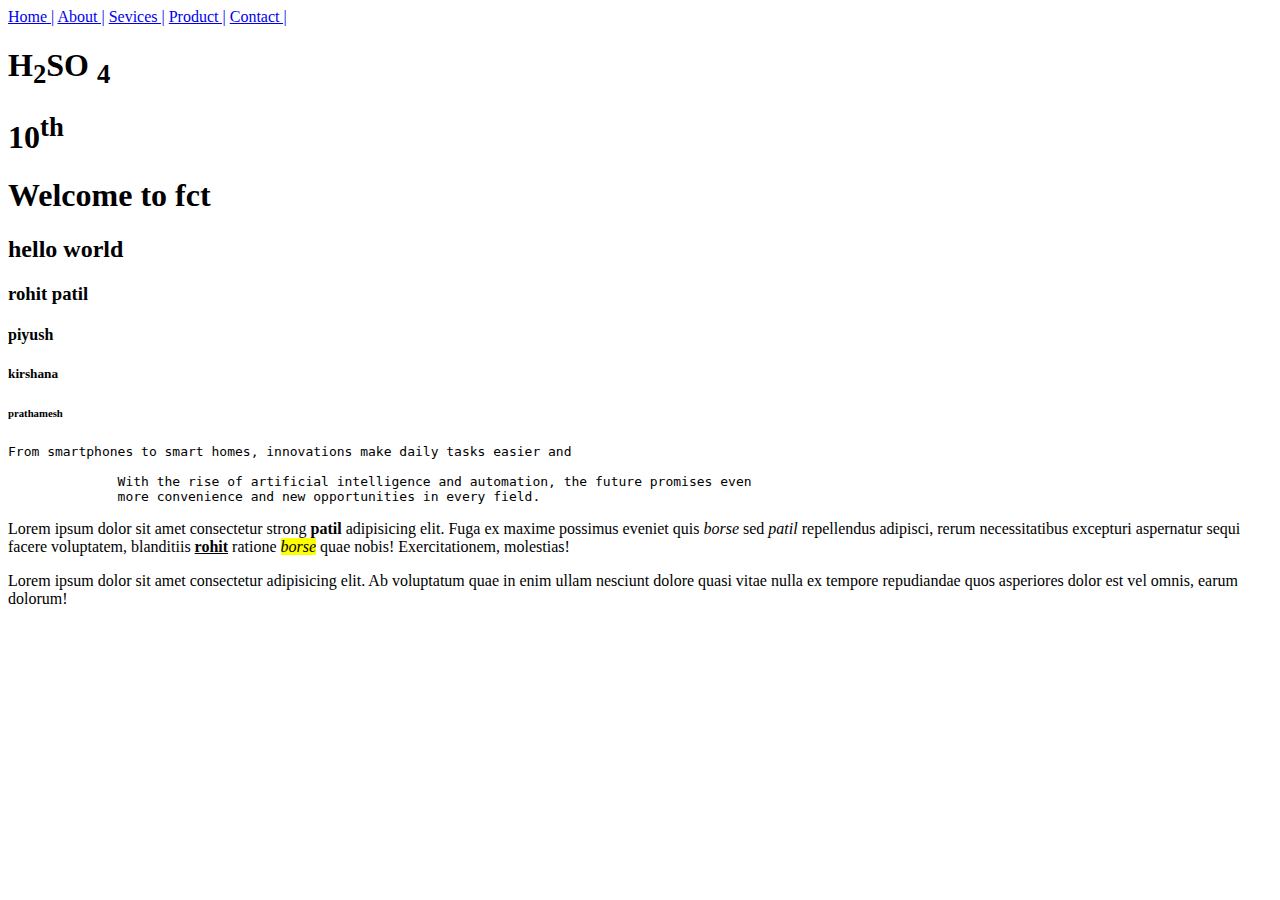
<file: index.html>
<!DOCTYPE html>
<html lang="en">
    <head>
        <title>my first html page</title>
    </head>
    <body>
        <header>
            <nav>
                <a href="index.html">Home |</a>
                 <a href="about.html">About |</a>
                  <a href="services.html">Sevices |</a>
                   <a href="products.html">Product |</a>
                    <a href="contact.html">Contact |</a>
                
            </nav>
        </header>
    <!-- Heading tag -->
     <h1>H<sub>2</sub>SO <sub>4</sub></h1>
     <h1>10<sup>th</sup></h1>
        <h1>Welcome to fct</h1>
        <h2>hello world</h2>
        <h3>rohit patil</h3>
        <h4>piyush</h4>
        <h5>kirshana</h5>
        <h6>prathamesh</h6>
        <!-- heading tag end -->

        <!-- paragraph tag -->
         <pre>From smartphones to smart homes, innovations make daily tasks easier and 

              With the rise of artificial intelligence and automation, the future promises even 
              more convenience and new opportunities in every field.</pre>

        <p>Lorem ipsum dolor sit amet consectetur strong <strong>patil</strong> adipisicing elit. Fuga ex maxime possimus 
                 eveniet quis <i>borse</i> sed <em>patil</em> repellendus adipisci, rerum necessitatibus excepturi aspernatur sequi facere voluptatem, 
                 blanditiis <u><b>rohit</b></u> ratione <mark><i>borse</i></mark> quae nobis! Exercitationem, molestias!<p>

        <p>Lorem ipsum dolor sit amet consectetur adipisicing elit. Ab voluptatum quae in enim ullam nesciunt dolore quasi vitae nulla ex tempore repudiandae quos asperiores dolor est vel omnis, earum dolorum!</p>
    </body>
</html>
</file>
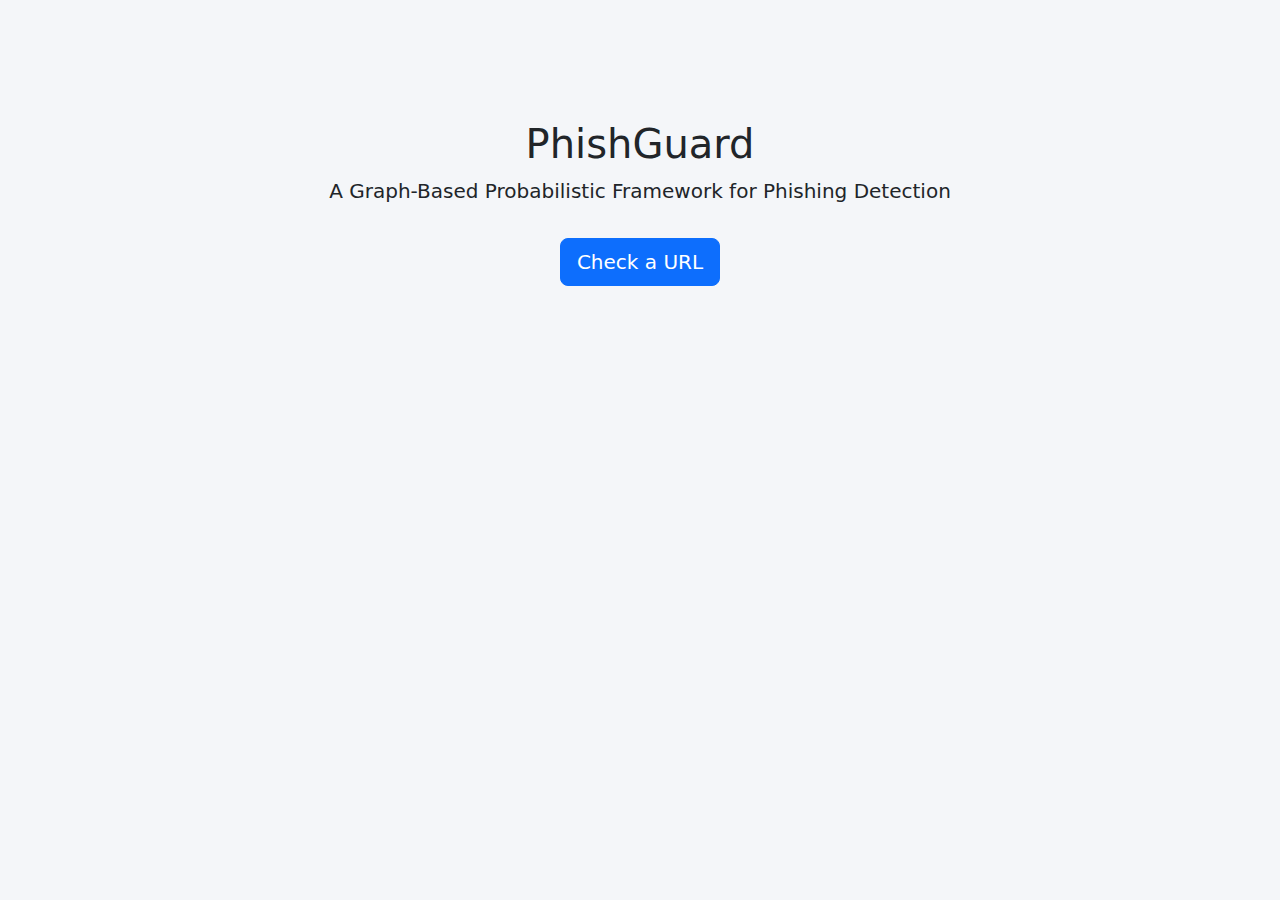
<file: phiurl/index.html>
<!DOCTYPE html>
<html>
<head>
  <title>PhishGuard | Home</title>
  <link rel="stylesheet" href="https://cdn.jsdelivr.net/npm/bootstrap@5.3.2/dist/css/bootstrap.min.css">
  <link rel="stylesheet" href="css/style.css">
</head>
<body>

<!-- Navbar -->
<!-- paste navbar here -->

<div class="container text-center hero-section">
  <h1>PhishGuard</h1>
  <p class="lead">
    A Graph-Based Probabilistic Framework for Phishing Detection
  </p>

  <a href="detect.html" class="btn btn-primary btn-lg mt-3">
    Check a URL
  </a>
</div>

<script src="https://cdn.jsdelivr.net/npm/bootstrap@5.3.2/dist/js/bootstrap.bundle.min.js"></script>
</body>
</html>
</file>
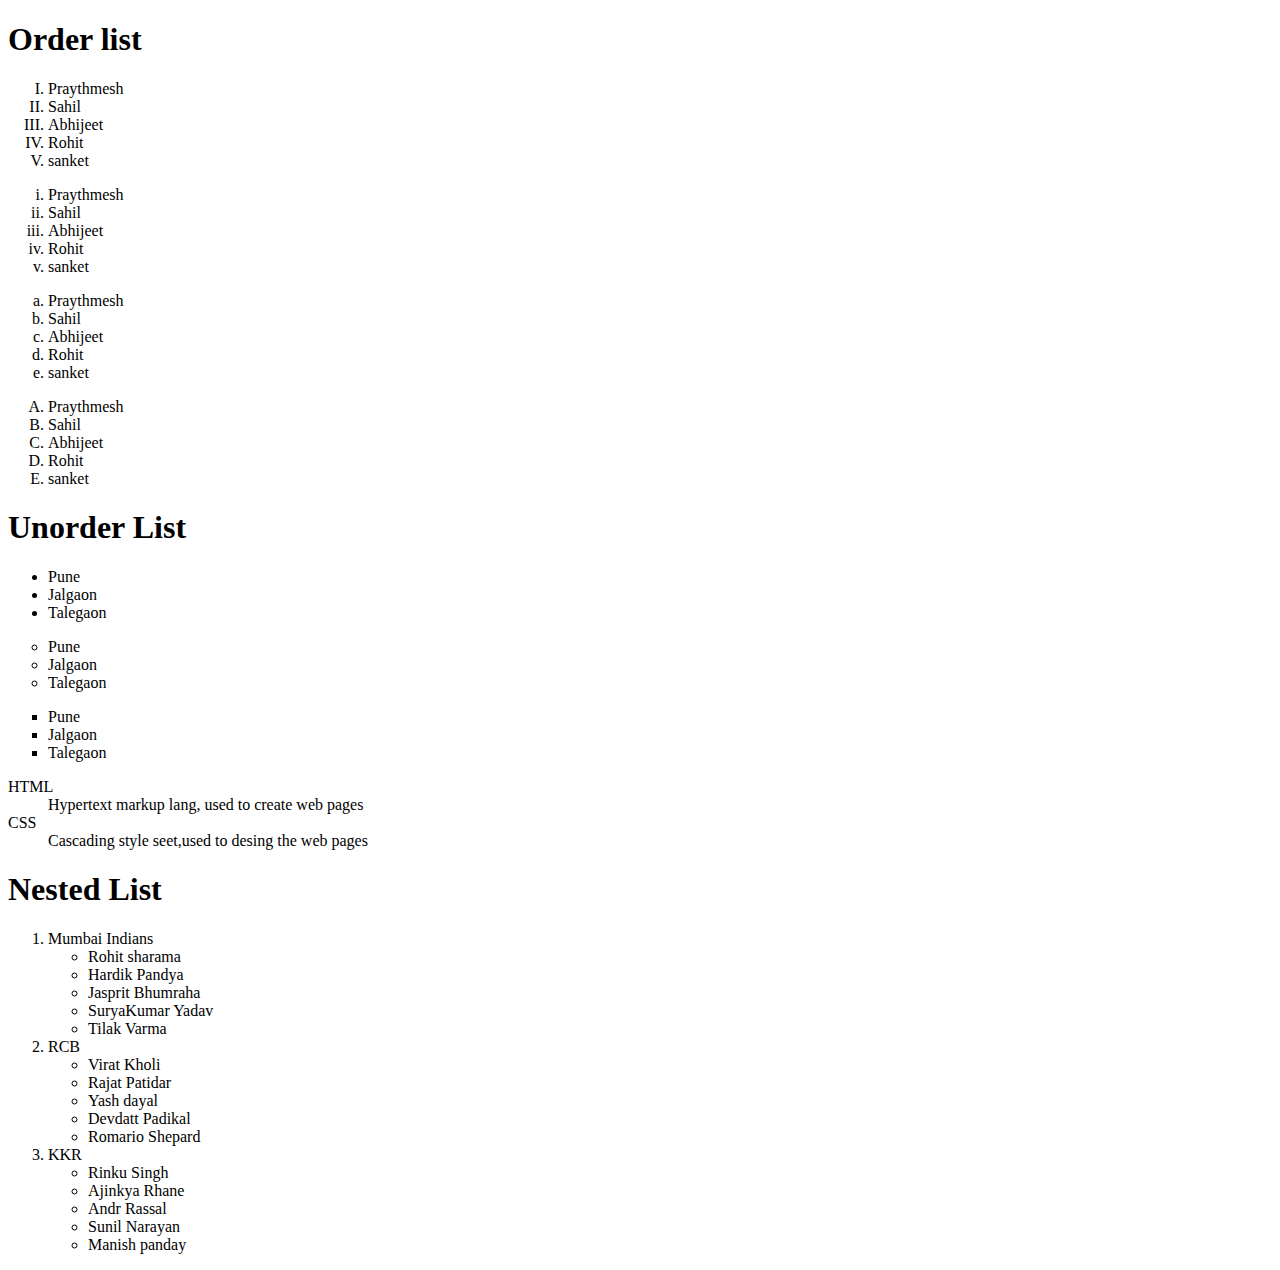
<file: basic_tag.html>
<!DOCTYPE html>
<html lang="en">
    <head>
        <meta charset="utf=8">
        <title>Basic Tag</title>
    </head>
    <body>
        <h1>Order list</h1>

        <ol type="I">
            <li>Praythmesh</li>
            <li>Sahil</li>
            <li>Abhijeet</li>
            <li>Rohit</li>
            <li>sanket</li>
        </ol>

        <ol type="i">
            <li>Praythmesh</li>
            <li>Sahil</li>
            <li>Abhijeet</li>
            <li>Rohit</li>
            <li>sanket</li>
        </ol>

         <ol type="a">
            <li>Praythmesh</li>
            <li>Sahil</li>
            <li>Abhijeet</li>
            <li>Rohit</li>
            <li>sanket</li>
        </ol>

        <ol type="A">
            <li>Praythmesh</li>
            <li>Sahil</li>
            <li>Abhijeet</li>
            <li>Rohit</li>
            <li>sanket</li>
        </ol>
        
        <h1> Unorder List</h1>
        
            <ul>
                <li>Pune</li>
                <li>Jalgaon</li>
                <li>Talegaon</li>
            </ul>

             <ul type="circle">
                <li>Pune</li>
                <li>Jalgaon</li>
                <li>Talegaon</li>
            </ul>

             <ul type="square">
                <li>Pune</li>
                <li>Jalgaon</li>
                <li>Talegaon</li>
            </ul>

            <dl>
                <dt>HTML</dt>
                <dd>Hypertext markup lang, used to create web pages</dd>

                <dt>CSS</dt>
                <dd>Cascading style seet,used to desing the web pages</dd>
            </dl>


            <h1>Nested List</h1>

            <ol>
                <li>Mumbai Indians
                    <ul>
                        <li>Rohit sharama</li>
                        <li>Hardik Pandya</li>
                        <li>Jasprit Bhumraha</li>
                        <li>SuryaKumar Yadav</li>
                        <li>Tilak Varma</li>
                    </ul>
                </li>

                <li>RCB
                    <ul>
                        <li>Virat Kholi</li>
                        <li>Rajat Patidar</li>
                        <li>Yash dayal</li>
                        <li>Devdatt Padikal</li>
                        <li>Romario Shepard</li>
                    </ul>
                </li>

                <li>KKR
                    <ul>
                        <li>Rinku Singh</li>
                        <li>Ajinkya Rhane</li>
                        <li>Andr Rassal</li>
                        <li>Sunil Narayan</li>
                        <li>Manish panday</li>
                    </ul>
                </li>
            </ol>
           

    </body>
</html>
</file>
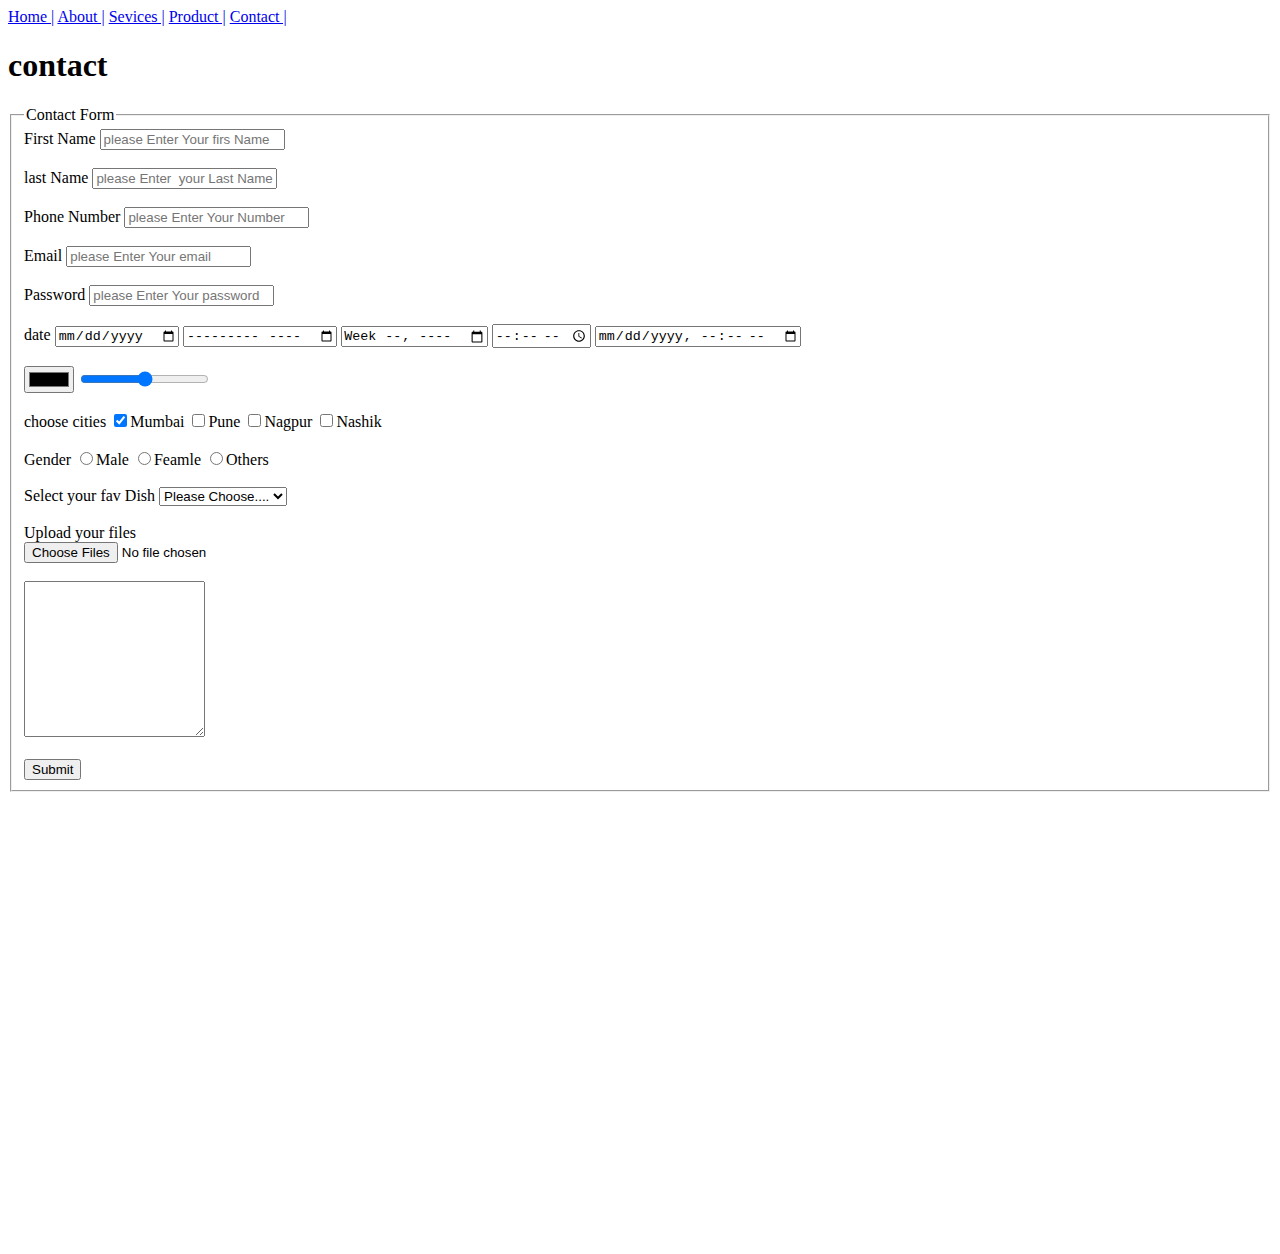
<file: contact.html>
<!DOCTYPE html>
<html lang="en">
<head>
    <meta charset="UTF-8">
    <meta name="viewport" content="width=device-width, initial-scale=1.0">
    <title>Document</title>
</head>
<body>
    
     <header>
            <nav>
                <a href="index.html">Home |</a>
                 <a href="about.html">About |</a>
                  <a href="services.html">Sevices |</a>
                   <a href="products.html">Product |</a>
                    <a href="contact.html">Contact |</a>
                
            </nav>
        </header>
        <h1>contact</h1>

        
    <fieldset >
      <legend> Contact Form</legend>
        <form >
            <label >First Name</label>
            <input type="text" placeholder="please Enter Your firs Name"><br><br>


             <label >last Name</label>
            <input type="text" placeholder="please Enter  your Last Name"><br><br>

             <label >Phone Number</label>
            <input type="number" placeholder="please Enter Your Number"><br><br>

             <label >Email</label>
            <input type="email" placeholder="please Enter Your email"><br><br>

            <label >Password</label>
            <input type="password" placeholder="please Enter Your password"><br><br>

            <label >date</label>
            <input type="date"/>
            
            <input type="month"/>
             
            <input type="week"/>
             
            <input type="time"/>
             
            <input type="datetime-local"/><br><br>

            <input type="color">
            <input type="range"><br><br>

            <label > choose cities</label>
                <input type="checkbox" checked>Mumbai
                <input type="checkbox">Pune
                <input type="checkbox">Nagpur
                <input type="checkbox">Nashik <br><br>

            <label > Gender</label>
                <input type="Radio" name="Gender">Male
                <input type="Radio" name="Gender">Feamle
                <input type="Radio" name="Gender">Others <br><br>

             <label> Select your fav Dish</label>  
             <select >
                <option >Please Choose....</option>
                <option >Basundi</option>
                <option >Gulabjamun</option>
                <option >Rasmali</option>
             </select> <br><br>

             <label >Upload your files</label><br>
             <input type="file" multiple /><br><br>

             <textarea rows="10" cols="20"></textarea><br><br>

             <input type="submit">

            </form>
    </fieldset>

      <iframe src="https://www.google.com/maps/embed?pb=!1m18!1m12!1m3!1d783861.9473119215!2d77.25515589602335!3d31.999487264426154!2m3!1f0!2f0!3f0!3m2!1i1024!2i768!4f13.1!3m3!1m2!1s0x390427d2c098beb9%3A0x96cb61be2e4e0c1b!2sPin%20Valley%20National%20Park!5e1!3m2!1sen!2sin!4v1753964663170!5m2!1sen!2sin" width="600" height="450" style="border:0;" allowfullscreen="" loading="lazy" referrerpolicy="no-referrer-when-downgrade"></iframe>
    
    
    
</body>
</html>
</file>
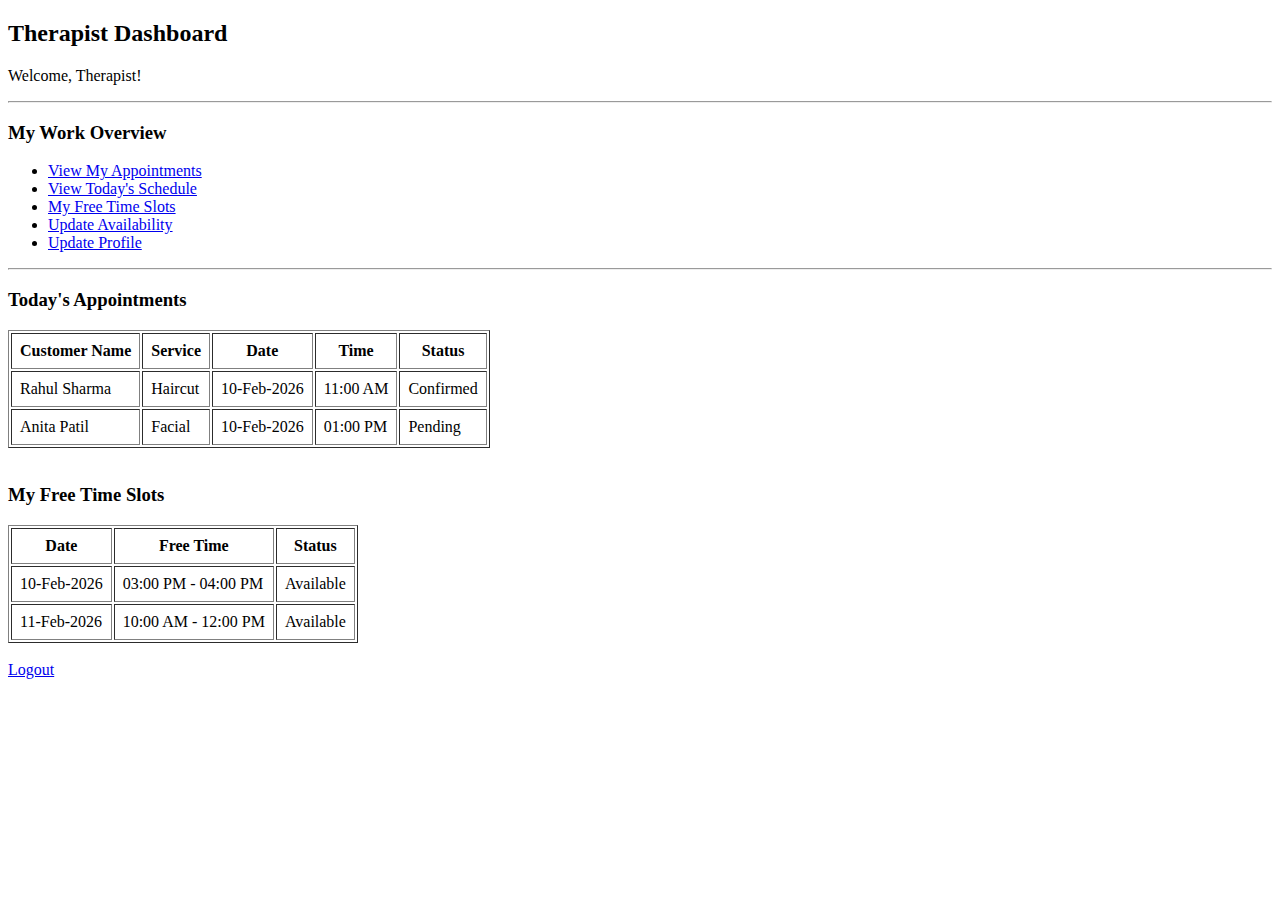
<file: ex.html>
<!DOCTYPE html>
<html>
<head>
    <title>Therapist Dashboard</title>
</head>
<body>

<h2>Therapist Dashboard</h2>

<p>Welcome, Therapist!</p>

<hr>

<h3>My Work Overview</h3>

<ul>
    <li><a href="#">View My Appointments</a></li>
    <li><a href="#">View Today's Schedule</a></li>
    <li><a href="#">My Free Time Slots</a></li>
    <li><a href="#">Update Availability</a></li>
    <li><a href="#">Update Profile</a></li>
</ul>

<hr>

<h3>Today's Appointments</h3>

<table border="1" cellpadding="8">
    <tr>
        <th>Customer Name</th>
        <th>Service</th>
        <th>Date</th>
        <th>Time</th>
        <th>Status</th>
    </tr>

    <tr>
        <td>Rahul Sharma</td>
        <td>Haircut</td>
        <td>10-Feb-2026</td>
        <td>11:00 AM</td>
        <td>Confirmed</td>
    </tr>

    <tr>
        <td>Anita Patil</td>
        <td>Facial</td>
        <td>10-Feb-2026</td>
        <td>01:00 PM</td>
        <td>Pending</td>
    </tr>
</table>

<br>

<h3>My Free Time Slots</h3>

<table border="1" cellpadding="8">
    <tr>
        <th>Date</th>
        <th>Free Time</th>
        <th>Status</th>
    </tr>

    <tr>
        <td>10-Feb-2026</td>
        <td>03:00 PM - 04:00 PM</td>
        <td>Available</td>
    </tr>

    <tr>
        <td>11-Feb-2026</td>
        <td>10:00 AM - 12:00 PM</td>
        <td>Available</td>
    </tr>
</table>

<br>

<a href="logout.html">Logout</a>

</body>
</html>
</file>
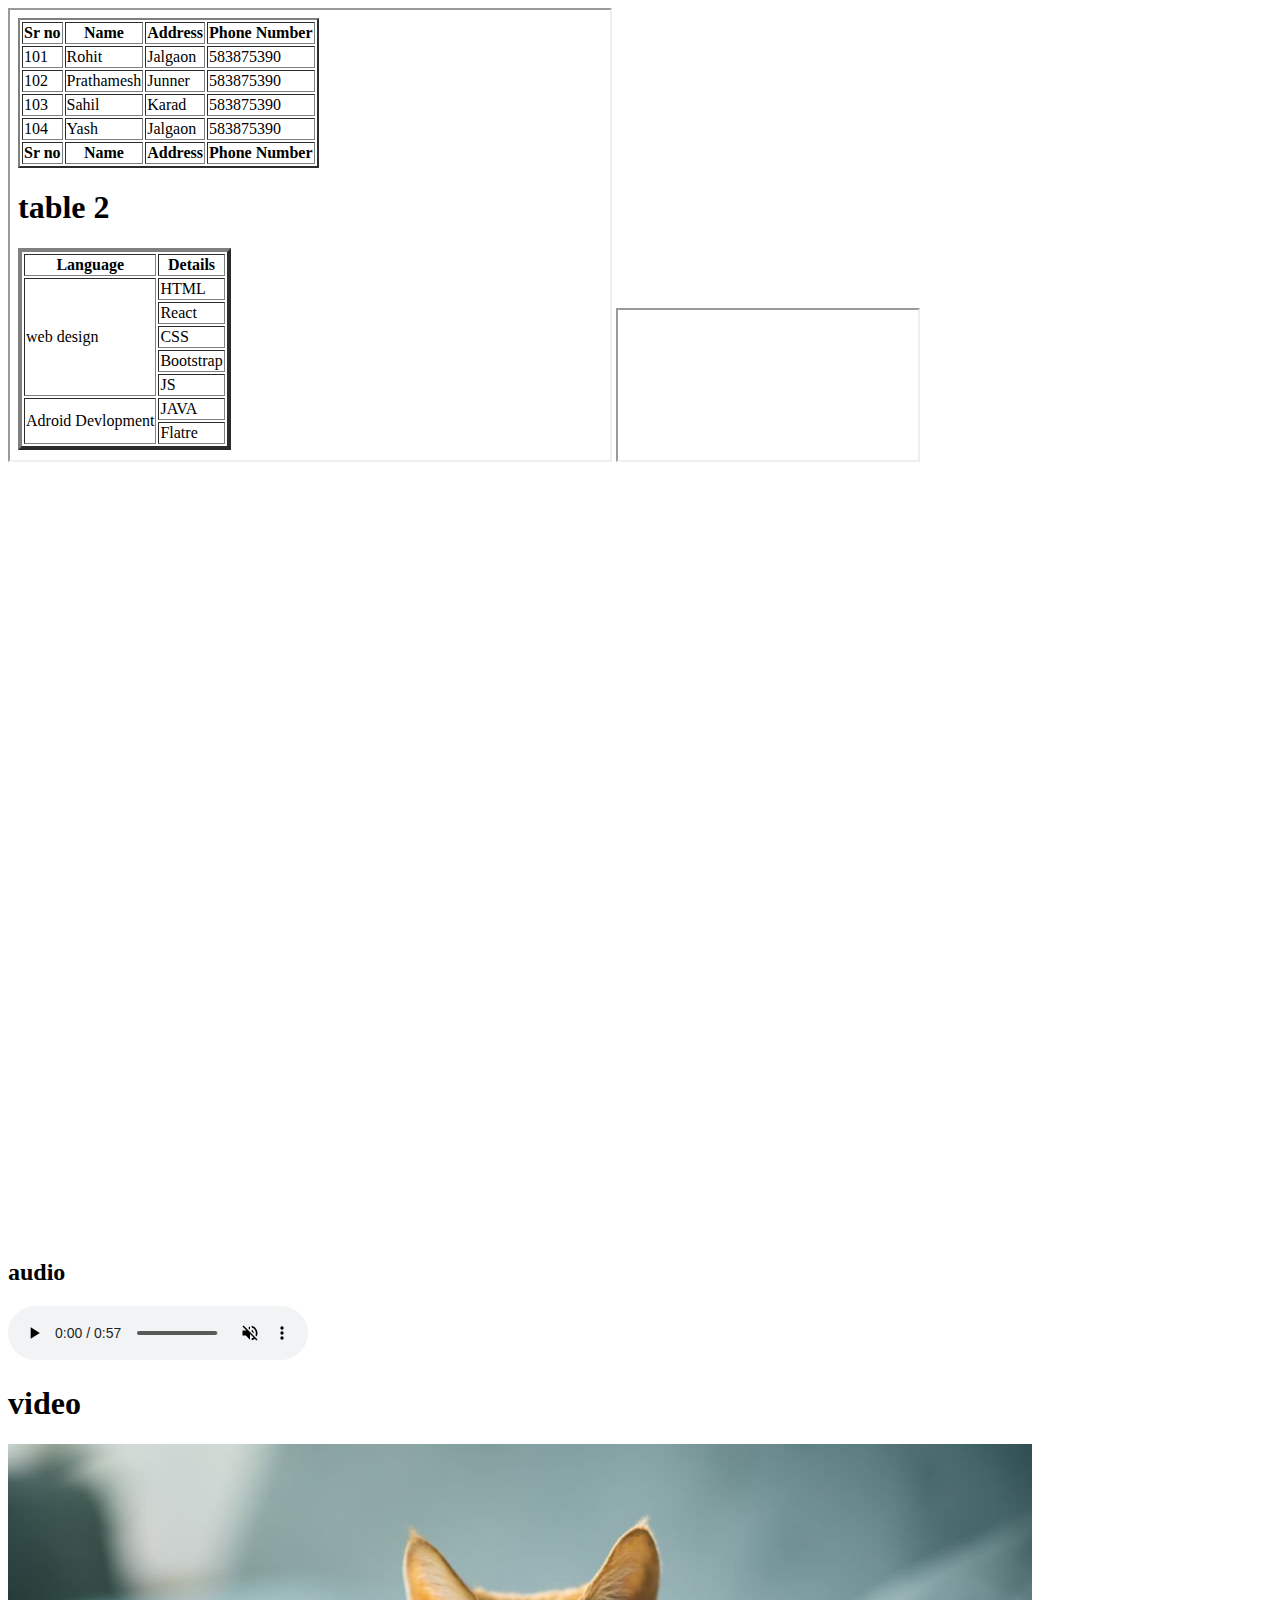
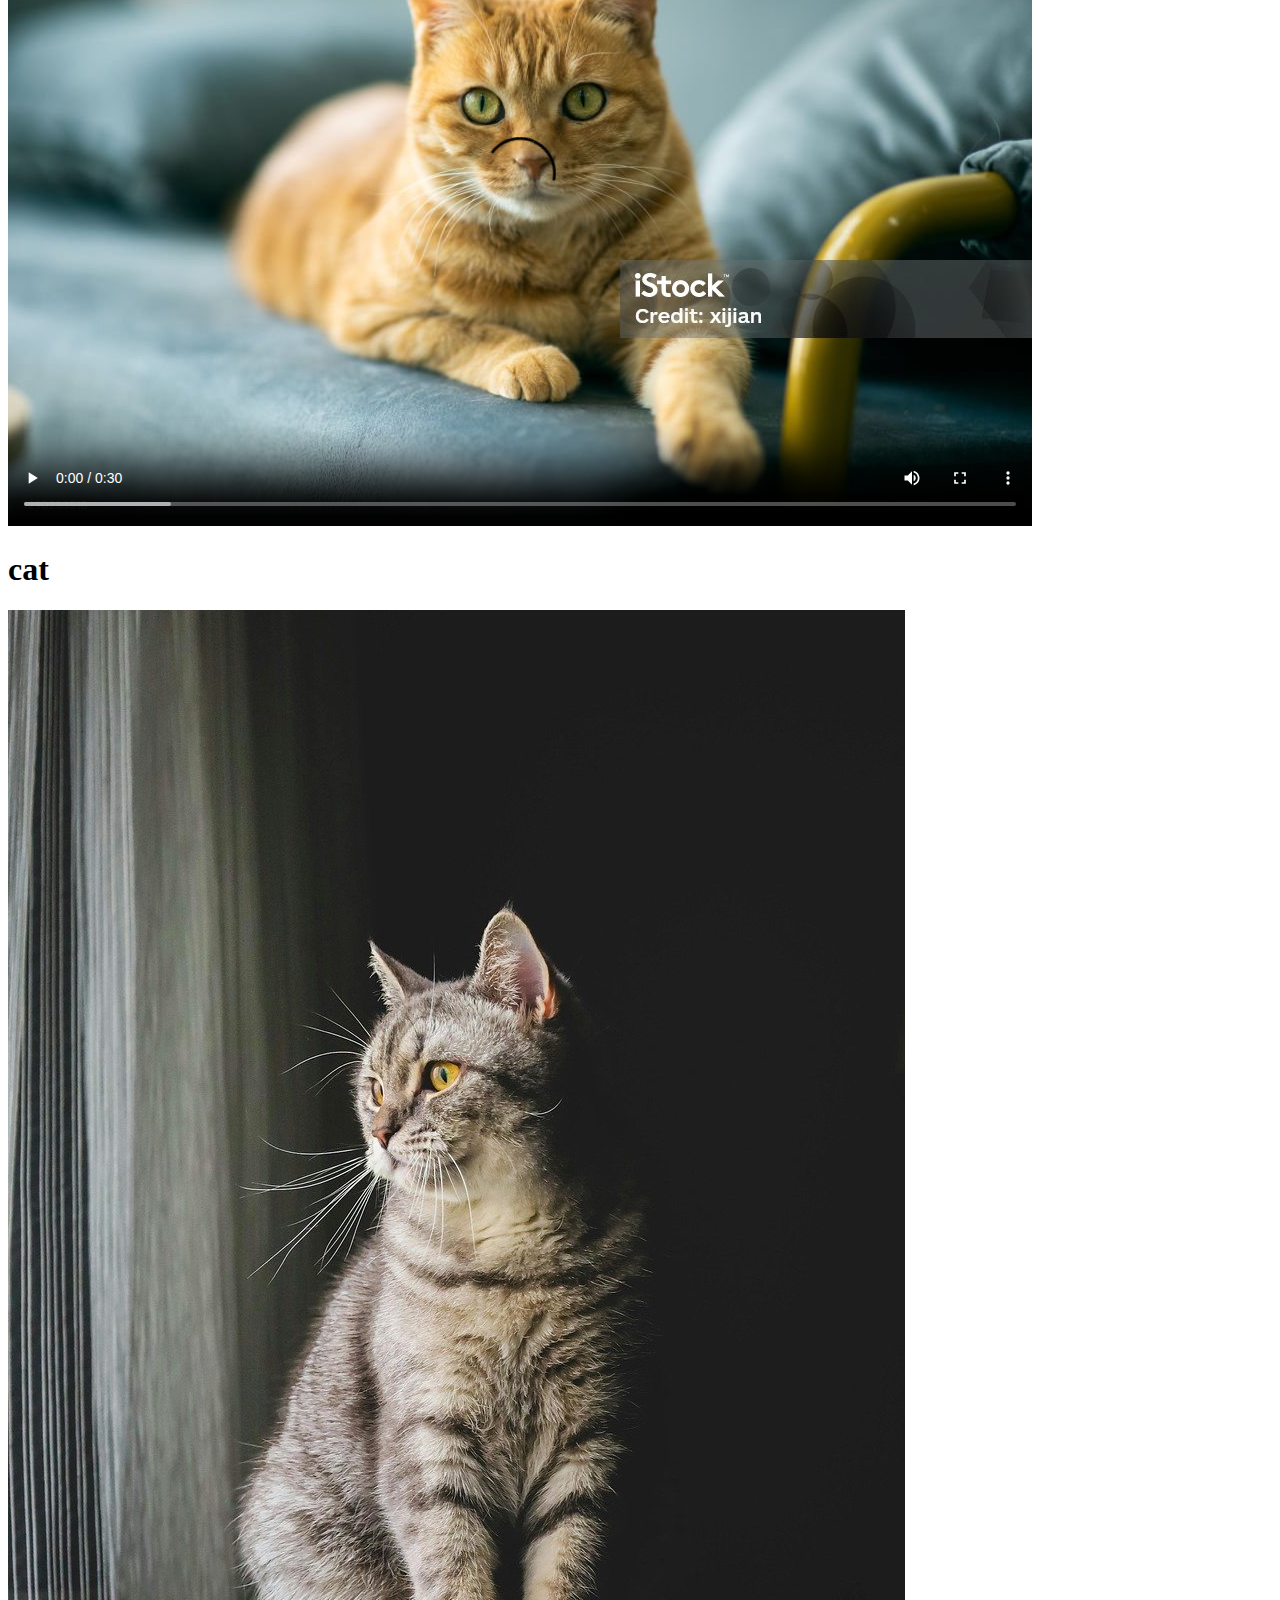
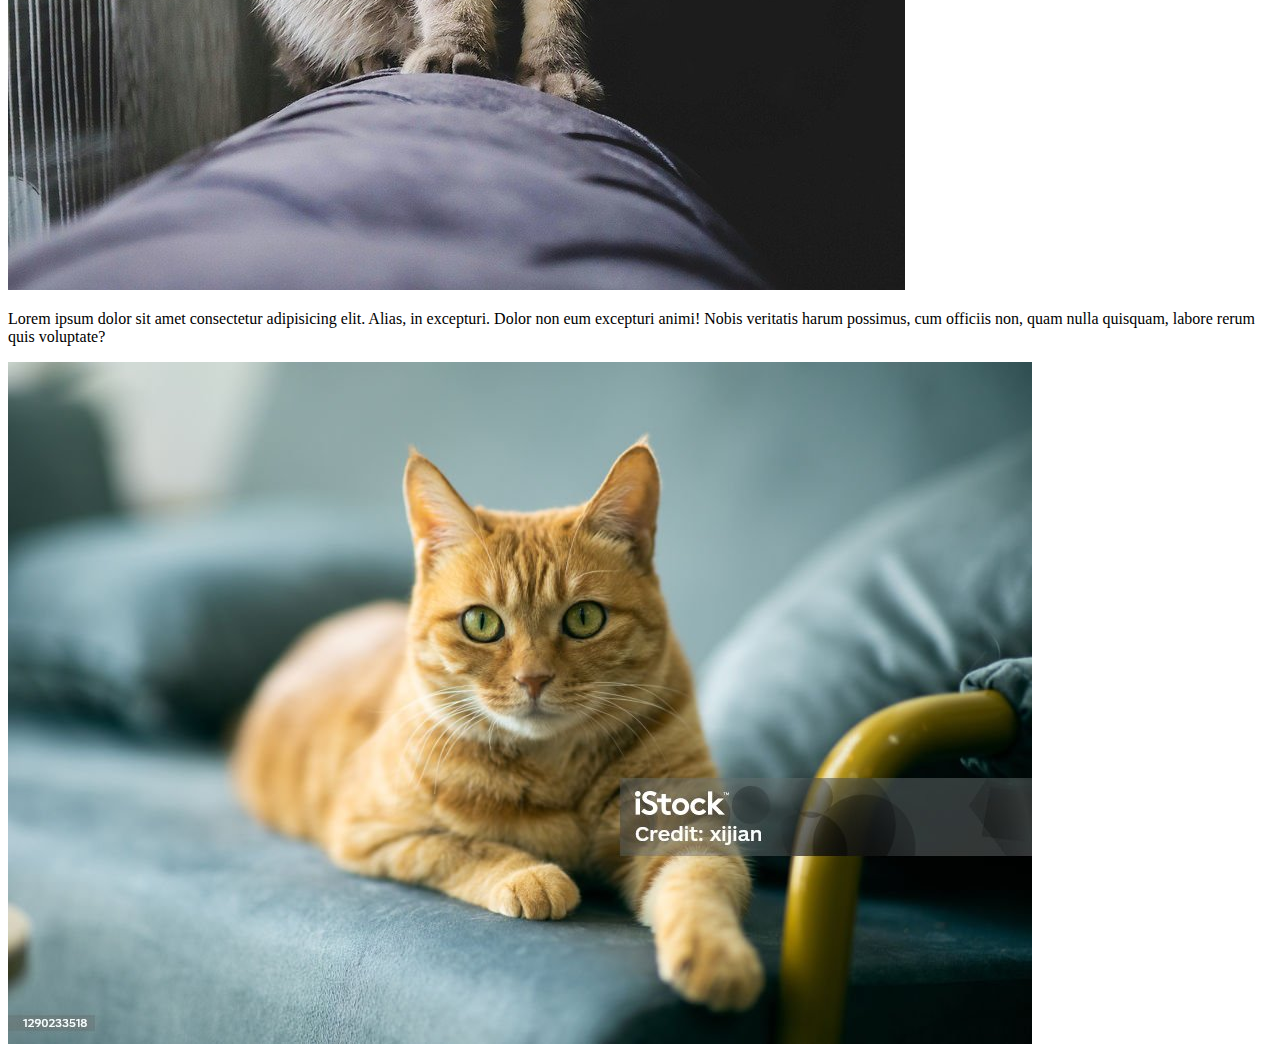
<file: img_video_audio.html>
<!DOCTYPE html>
<html lang="en">
<head>
    <meta charset="UTF-8">
    <meta name="viewport" content="width=device-width, initial-scale=1.0">
    <title>image,audio and video</title>
</head>
<body>

    <iframe src="table.html" width="600" height="450"></iframe>

    <iframe src="docs/resume final.pdf"></iframe>
   
    <iframe src="https://www.google.com/maps/embed?pb=!1m18!1m12!1m3!1d783861.9473119215!2d77.25515589602335!3d31.999487264426154!2m3!1f0!2f0!3f0!3m2!1i1024!2i768!4f13.1!3m3!1m2!1s0x390427d2c098beb9%3A0x96cb61be2e4e0c1b!2sPin%20Valley%20National%20Park!5e1!3m2!1sen!2sin!4v1753964663170!5m2!1sen!2sin" width="600" height="450" style="border:0;" allowfullscreen="" loading="lazy" referrerpolicy="no-referrer-when-downgrade"></iframe>
    
    <iframe src="https://www.google.com/maps/embed?pb=!1m18!1m12!1m3!1d54740.69011985195!2d73.77372731406781!3d18.63471686288602!2m3!1f0!2f0!3f0!3m2!1i1024!2i768!4f13.1!3m3!1m2!1s0x3bc2b9e8220ab267%3A0xdf7f8616851eff74!2sJadeBlue%20Menswear%20Store%20-%20Chinchwad%2C%20Pimpri-Chinchwad!5e1!3m2!1sen!2sin!4v1753964564353!5m2!1sen!2sin" width="600" height="450" style="border:0;" allowfullscreen="" loading="lazy" referrerpolicy="no-referrer-when-downgrade"></iframe>
      
<iframe width="560" height="315" src="https://www.youtube.com/embed/TRP9sMx4B5c?si=WQQ3CeiqdCSsu14i" title="YouTube video player" frameborder="0" allow="accelerometer; autoplay; clipboard-write; encrypted-media; gyroscope; picture-in-picture; web-share" referrerpolicy="strict-origin-when-cross-origin" allowfullscreen></iframe>

      <h2>audio</h2>

    <audio controls   autoplay loop  muted>
        <source src="docs/file_example_MP3_1MG.mp3" type="audio/mp3"/>
    </audio>

    <h1>video</h1>

                
    <video controls autoplay loop poster="images/cat2.jpg">
        <source src="docs/file_example_MP4_640_3MG.mp4" type="video/mp4">
    </video>


    <h1>cat</h1>
    <img src="images/cat1.jpg" alt="cat">
    <p>Lorem ipsum dolor sit amet consectetur adipisicing elit. Alias, in excepturi. Dolor non eum excepturi animi! Nobis veritatis harum possimus, cum officiis non, quam nulla quisquam, labore rerum quis voluptate?</p>

    <img src="images/cat2.jpg" alt="cat">
   

</body>
</html>
</file>
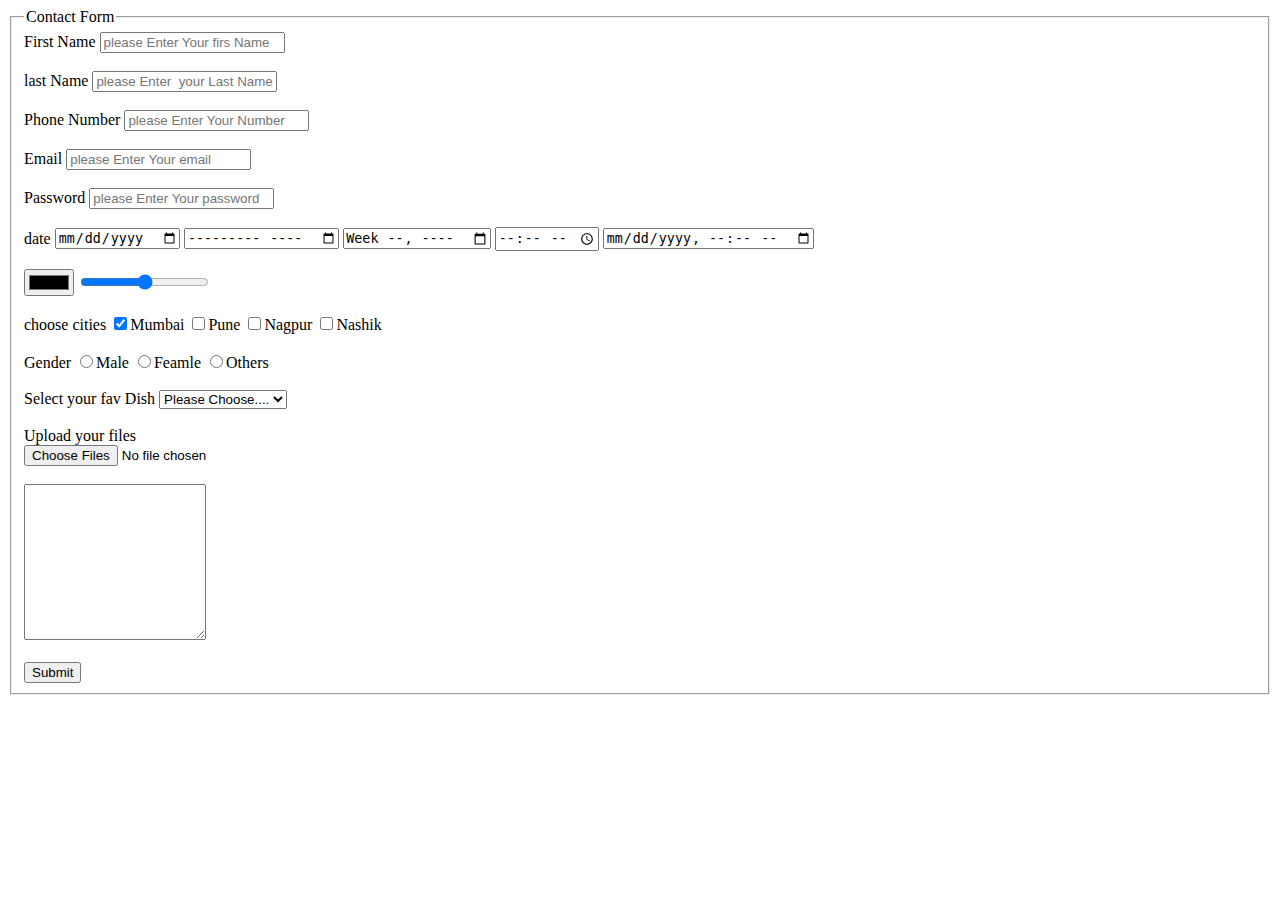
<file: input_type.html>
<!DOCTYPE html>
<html lang="en">
<head>
    <meta charset="UTF-8">
    <meta name="viewport" content="width=device-width, initial-scale=1.0">
    <title>input types</title>
</head>
<body>

    <fieldset >
      <legend> Contact Form</legend>
        <form >
            <label >First Name</label>
            <input type="text" placeholder="please Enter Your firs Name"><br><br>


             <label >last Name</label>
            <input type="text" placeholder="please Enter  your Last Name"><br><br>

             <label >Phone Number</label>
            <input type="number" placeholder="please Enter Your Number"><br><br>

             <label >Email</label>
            <input type="email" placeholder="please Enter Your email"><br><br>

            <label >Password</label>
            <input type="password" placeholder="please Enter Your password"><br><br>

            <label >date</label>
            <input type="date"/>
            
            <input type="month"/>
             
            <input type="week"/>
             
            <input type="time"/>
             
            <input type="datetime-local"/><br><br>

            <input type="color">
            <input type="range"><br><br>

            <label > choose cities</label>
                <input type="checkbox" checked>Mumbai
                <input type="checkbox">Pune
                <input type="checkbox">Nagpur
                <input type="checkbox">Nashik <br><br>

            <label > Gender</label>
                <input type="Radio" name="Gender">Male
                <input type="Radio" name="Gender">Feamle
                <input type="Radio" name="Gender">Others <br><br>

             <label> Select your fav Dish</label>  
             <select >
                <option >Please Choose....</option>
                <option >Basundi</option>
                <option >Gulabjamun</option>
                <option >Rasmali</option>
             </select> <br><br>

             <label >Upload your files</label><br>
             <input type="file" multiple /><br><br>

             <textarea rows="10" cols="20"></textarea><br><br>

             <input type="submit">




                
                
        </form>
    </fieldset>
    
</body>
</html>
</file>
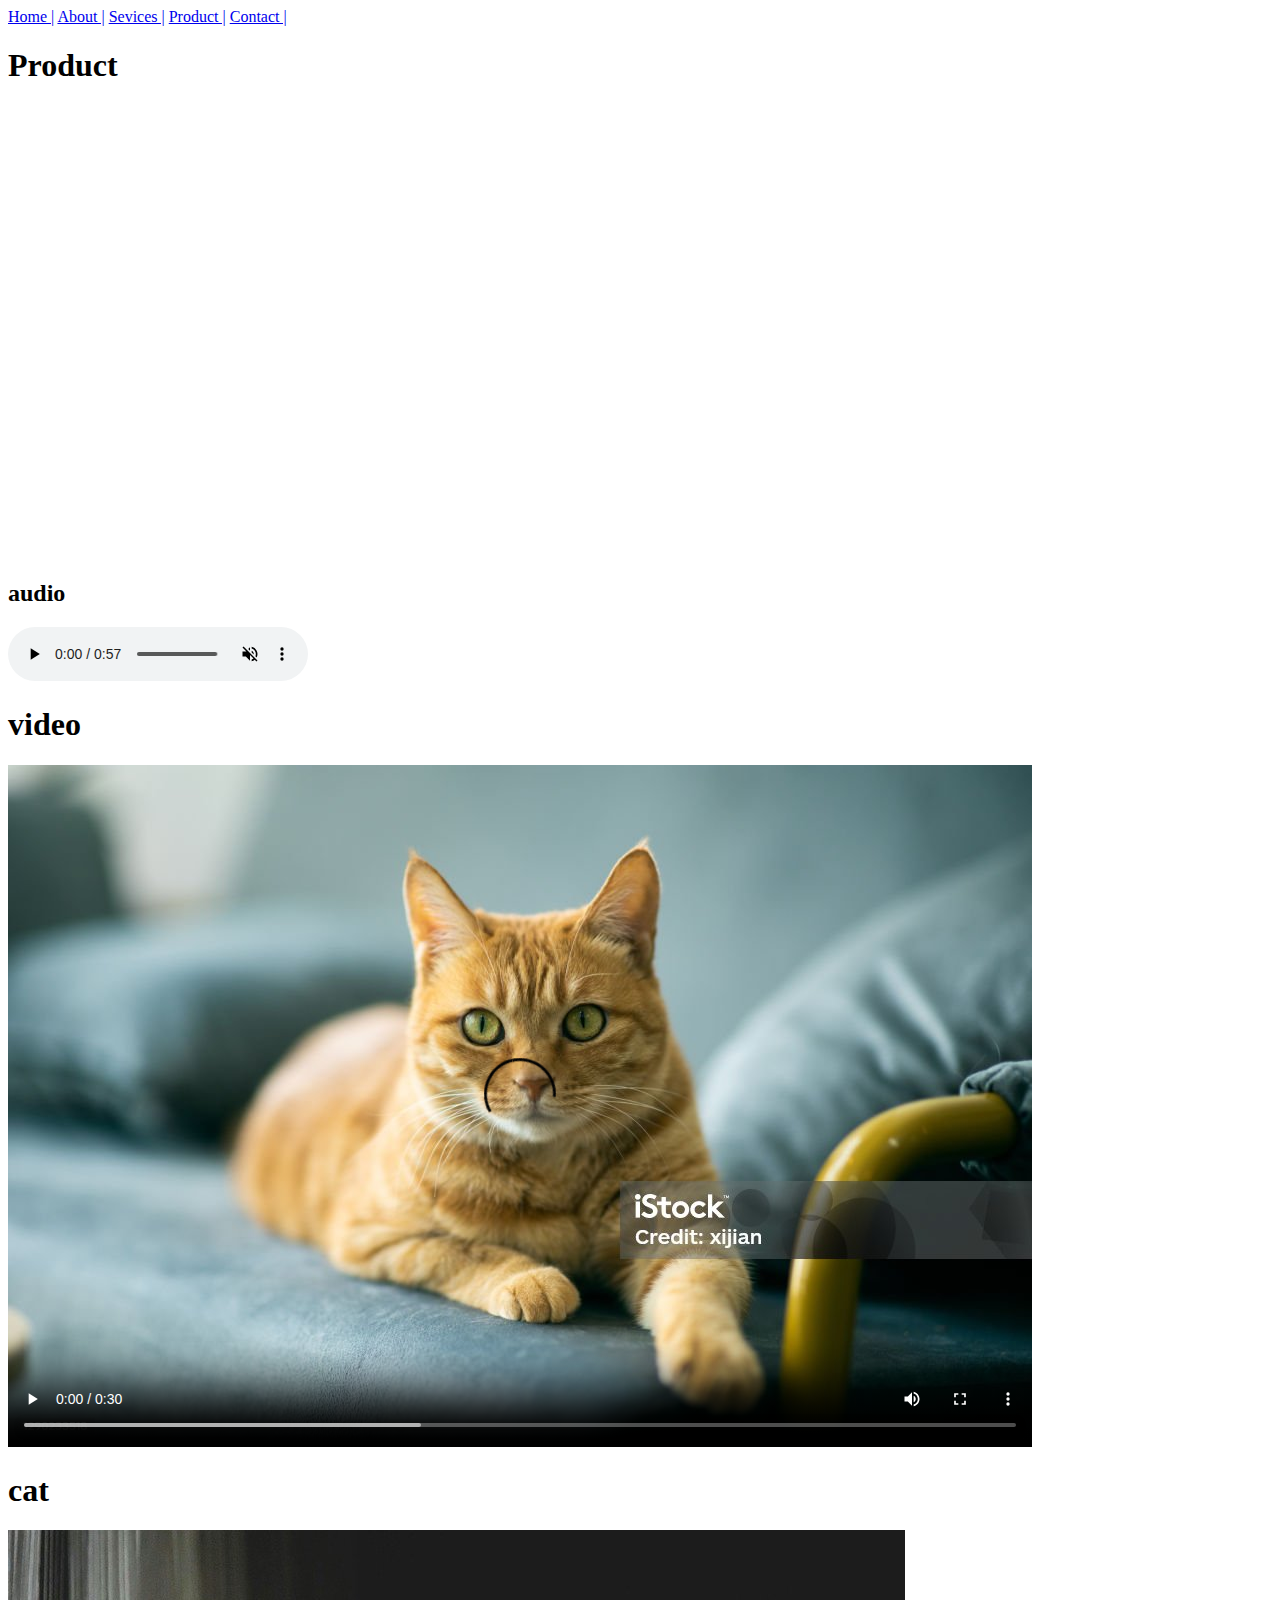
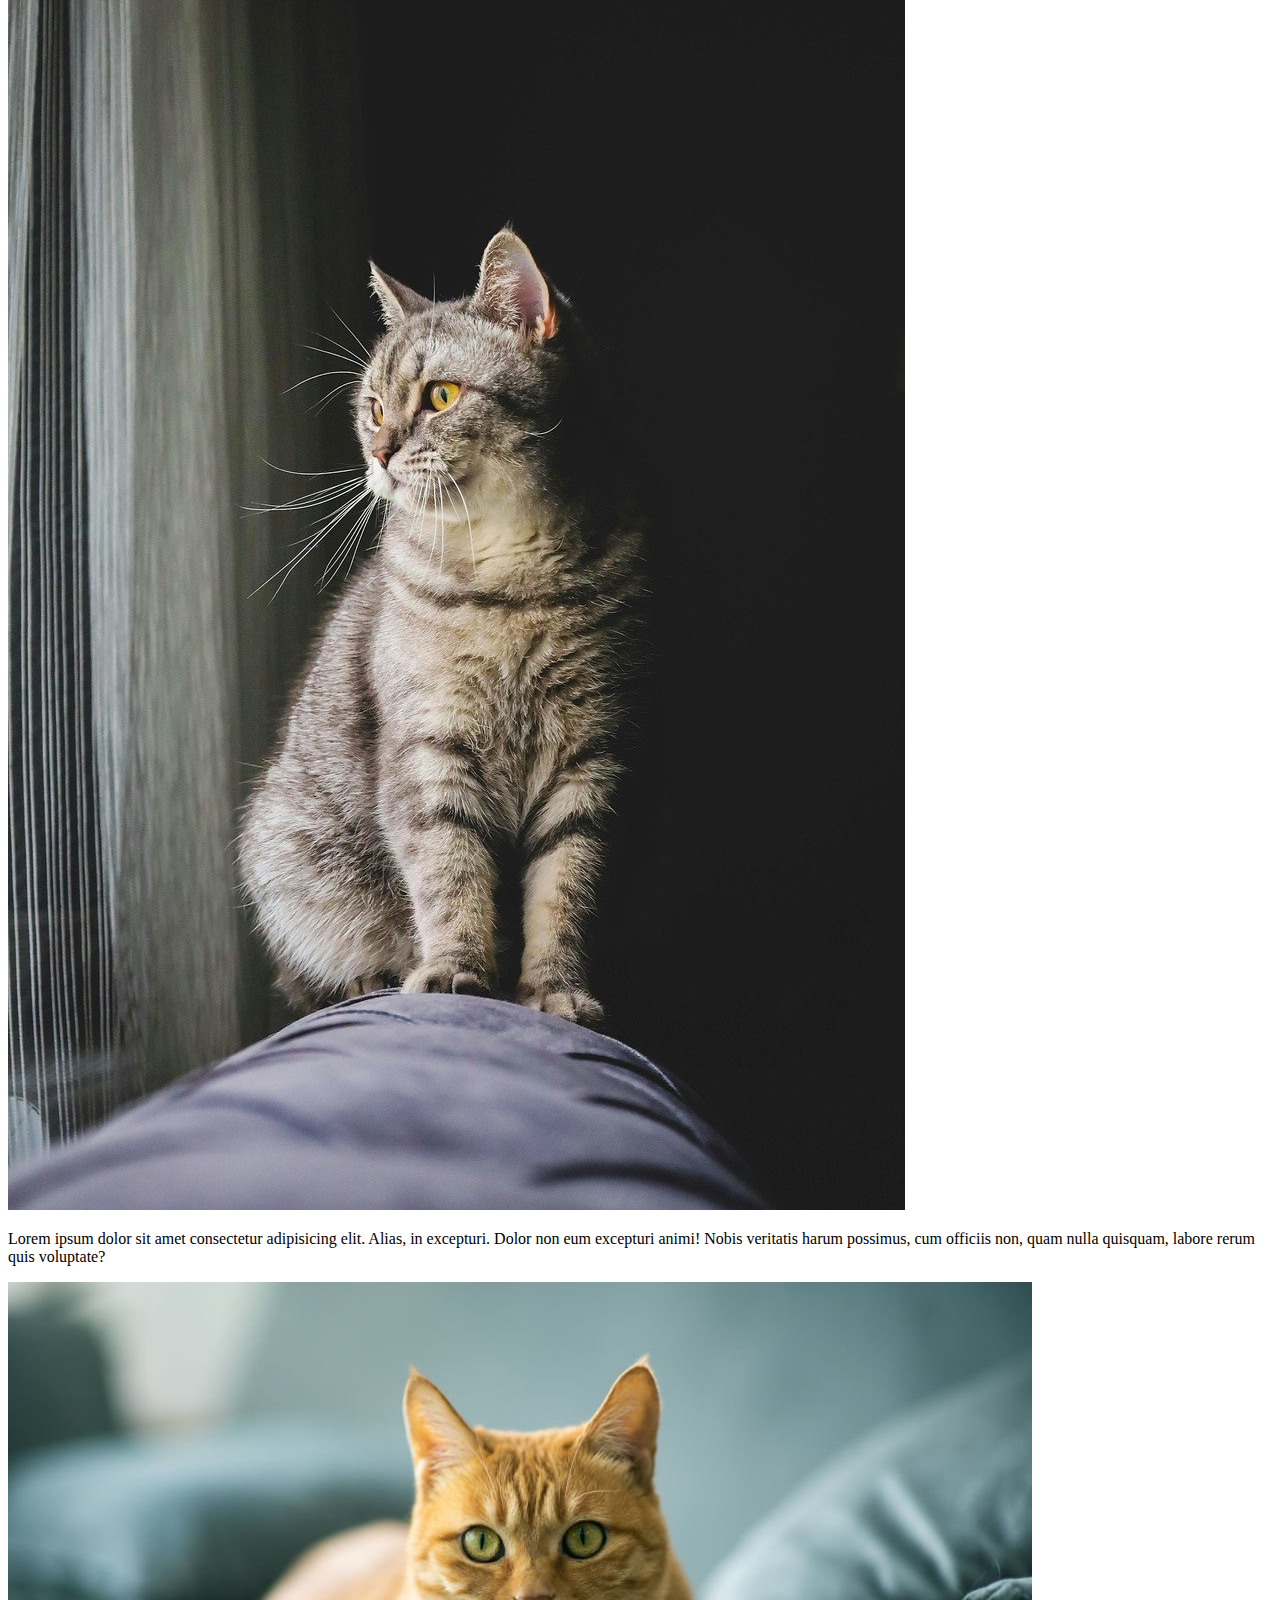
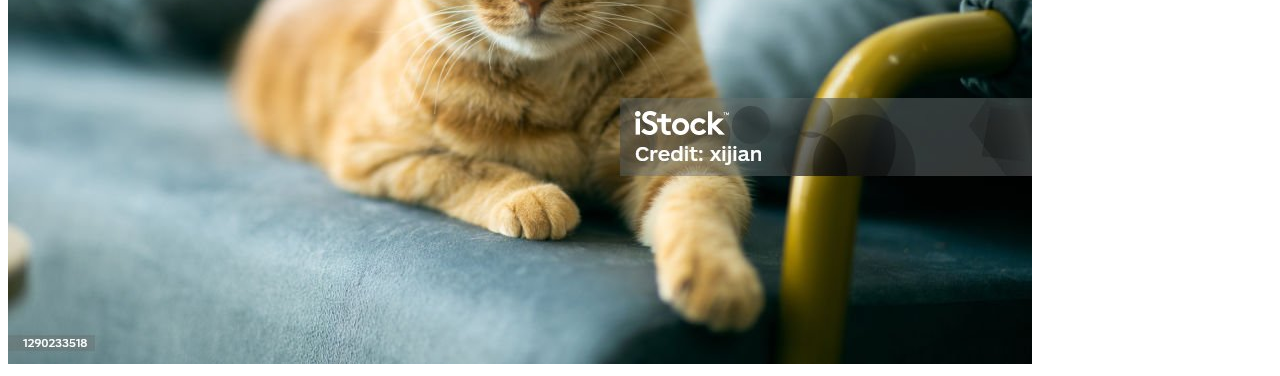
<file: products.html>
<!DOCTYPE html>
<html lang="en">
<head>
    <meta charset="UTF-8">
    <meta name="viewport" content="width=device-width, initial-scale=1.0">
    <title>Document</title>
</head>
<body>
      <header>
            <nav>
                <a href="index.html">Home |</a>
                 <a href="about.html">About |</a>
                  <a href="services.html">Sevices |</a>
                   <a href="products.html">Product |</a>
                    <a href="contact.html">Contact |</a>
                
            </nav>
        </header>
        <h1>Product</h1>

          
    <iframe src="https://www.google.com/maps/embed?pb=!1m18!1m12!1m3!1d54740.69011985195!2d73.77372731406781!3d18.63471686288602!2m3!1f0!2f0!3f0!3m2!1i1024!2i768!4f13.1!3m3!1m2!1s0x3bc2b9e8220ab267%3A0xdf7f8616851eff74!2sJadeBlue%20Menswear%20Store%20-%20Chinchwad%2C%20Pimpri-Chinchwad!5e1!3m2!1sen!2sin!4v1753964564353!5m2!1sen!2sin" width="600" height="450" style="border:0;" allowfullscreen="" loading="lazy" referrerpolicy="no-referrer-when-downgrade"></iframe>
      
<iframe width="560" height="315" src="https://www.youtube.com/embed/TRP9sMx4B5c?si=WQQ3CeiqdCSsu14i" title="YouTube video player" frameborder="0" allow="accelerometer; autoplay; clipboard-write; encrypted-media; gyroscope; picture-in-picture; web-share" referrerpolicy="strict-origin-when-cross-origin" allowfullscreen></iframe>

      <h2>audio</h2>

    <audio controls   autoplay loop  muted>
        <source src="docs/file_example_MP3_1MG.mp3" type="audio/mp3"/>
    </audio>

    <h1>video</h1>

                
    <video controls autoplay loop poster="images/cat2.jpg">
        <source src="docs/file_example_MP4_640_3MG.mp4" type="video/mp4">
    </video>


    <h1>cat</h1>
    <img src="images/cat1.jpg" alt="cat">
    <p>Lorem ipsum dolor sit amet consectetur adipisicing elit. Alias, in excepturi. Dolor non eum excepturi animi! Nobis veritatis harum possimus, cum officiis non, quam nulla quisquam, labore rerum quis voluptate?</p>

    <img src="images/cat2.jpg" alt="cat">
</body>
</html>
</file>
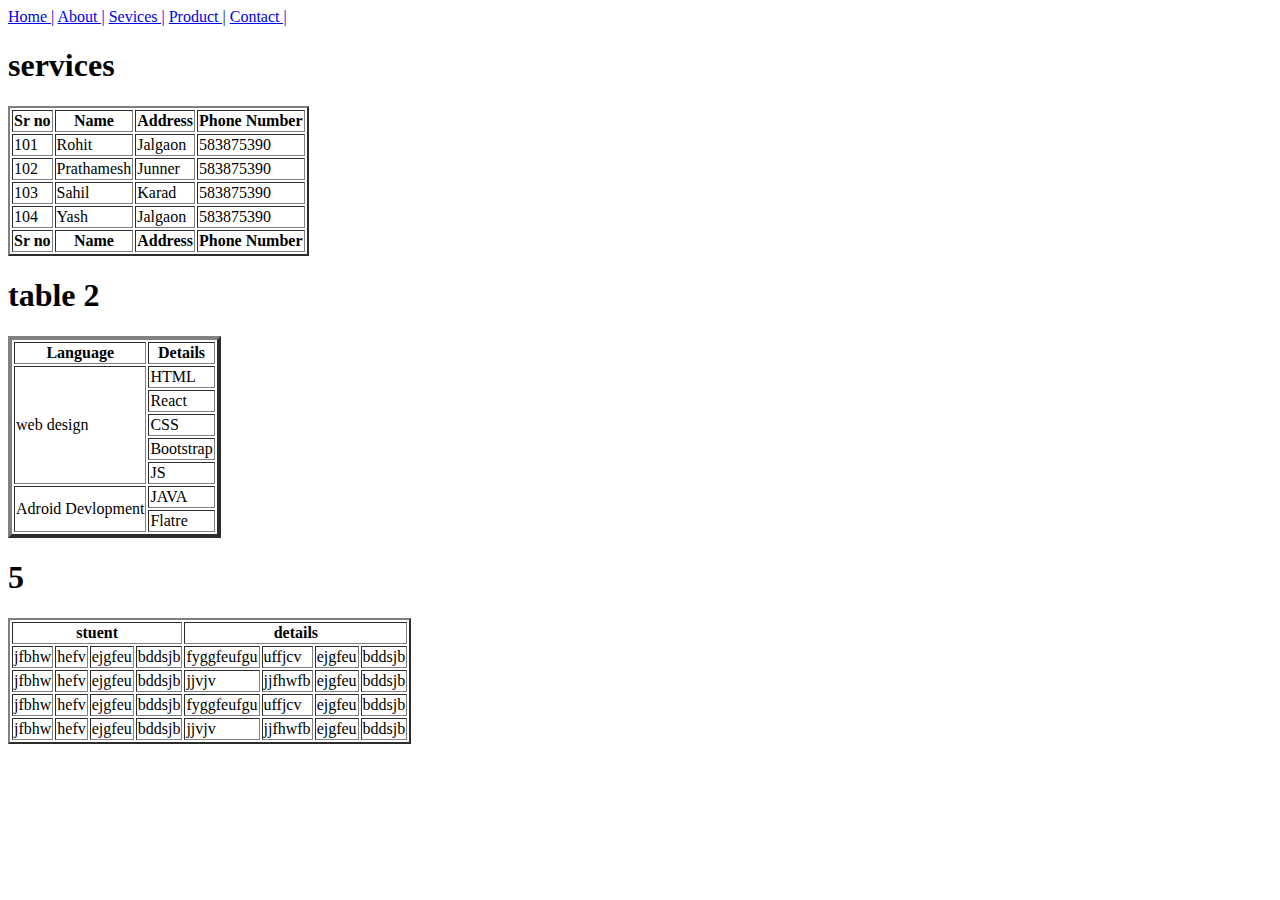
<file: services.html>
<!DOCTYPE html>
<html lang="en">
<head>
    <meta charset="UTF-8">
    <meta name="viewport" content="width=device-width, initial-scale=1.0">
    <title>Document</title>
</head>
<body>
      <header>
            <nav>
                <a href="index.html">Home |</a>
                 <a href="about.html">About |</a>
                  <a href="services.html">Sevices |</a>
                   <a href="products.html">Product |</a>
                    <a href="contact.html">Contact |</a>
                
            </nav>
        </header>
        <h1>services</h1>


         <table border="2">
        <thead>
            <tr>
                <th>Sr no</th>
                <th>Name</th>
                <th>Address</th>
                <th>Phone Number</th>
            </tr>
        </thead>
        <tbody>
            <tr>
                <td>101</td>
                <td>Rohit</td>
                <td>Jalgaon</td>
                 <td>583875390</td>   
            </tr>

             <tr>
                <td>102</td>
                <td>Prathamesh</td>
                <td>Junner</td>
                 <td>583875390</td>   
            </tr>

            <tr>
                <td>103</td>
                <td>Sahil</td>
                <td>Karad</td>
                 <td>583875390</td>   
            </tr>

            <tr>
                <td>104</td>
                <td>Yash</td>
                <td>Jalgaon</td>
                 <td>583875390</td>   
            </tr>


        </tbody>  
        <tfoot>
              <tr>
                <th>Sr no</th>
                <th>Name</th>
                <th>Address</th>
                <th>Phone Number</th>
            </tr>
        </tfoot>
        
    </table>

     <h1> table 2</h1>

        <table border="4">
            <thead>
                <tr>
                    <th>Language</th>
                    <th>Details</th>
                </tr>
            </thead>

            <tbody>
                <tr>
                    <td rowspan="5">web design</td>
                    <td>HTML</td>
                </tr>

                <tr>
                    <td>React</td>
                </tr>

                <tr>
                    <td>CSS</td>
                </tr>

                <tr>
                    <td>Bootstrap</td>
                </tr>

                <tr>
                    <td>JS</td>
                </tr>
         

                <tr>
                    <td rowspan="5">Adroid Devlopment</td>
                    <td>JAVA</td>
                </tr>

                <tr>
                    <td>Flatre</td>
                </tr>



            </tbody>

        </table>

     <h1>5</h1>
     
     <table border="2">
        <thead>
            <tr>
                <th colspan="4"> stuent</th>
                <th colspan="4"> details</th>
            </tr>
        </thead>

        <tbody>
            <tr>
                <td>jfbhw</td>
                <td>hefv</td>
                <td>ejgfeu</td>
                <td>bddsjb</td>
                <td>fyggfeufgu</td>
                <td>uffjcv</td>
                <td>ejgfeu</td>
                <td>bddsjb</td>
            </tr>

             <tr>
                <td>jfbhw</td>
                <td>hefv</td>
                <td>ejgfeu</td>
                <td>bddsjb</td>
                <td>jjvjv</td>
                <td>jjfhwfb</td>
                <td>ejgfeu</td>
                <td>bddsjb</td>
            </tr>

            <tr>
                <td>jfbhw</td>
                <td>hefv</td>
                <td>ejgfeu</td>
                <td>bddsjb</td>
                <td>fyggfeufgu</td>
                <td>uffjcv</td>
                <td>ejgfeu</td>
                <td>bddsjb</td>
            </tr>

             <tr>
                <td>jfbhw</td>
                <td>hefv</td>
                <td>ejgfeu</td>
                <td>bddsjb</td>
                <td>jjvjv</td>
                <td>jjfhwfb</td>
                <td>ejgfeu</td>
                <td>bddsjb</td>
            </tr>
        </tbody>
     </table>
</body>
</html>
</file>
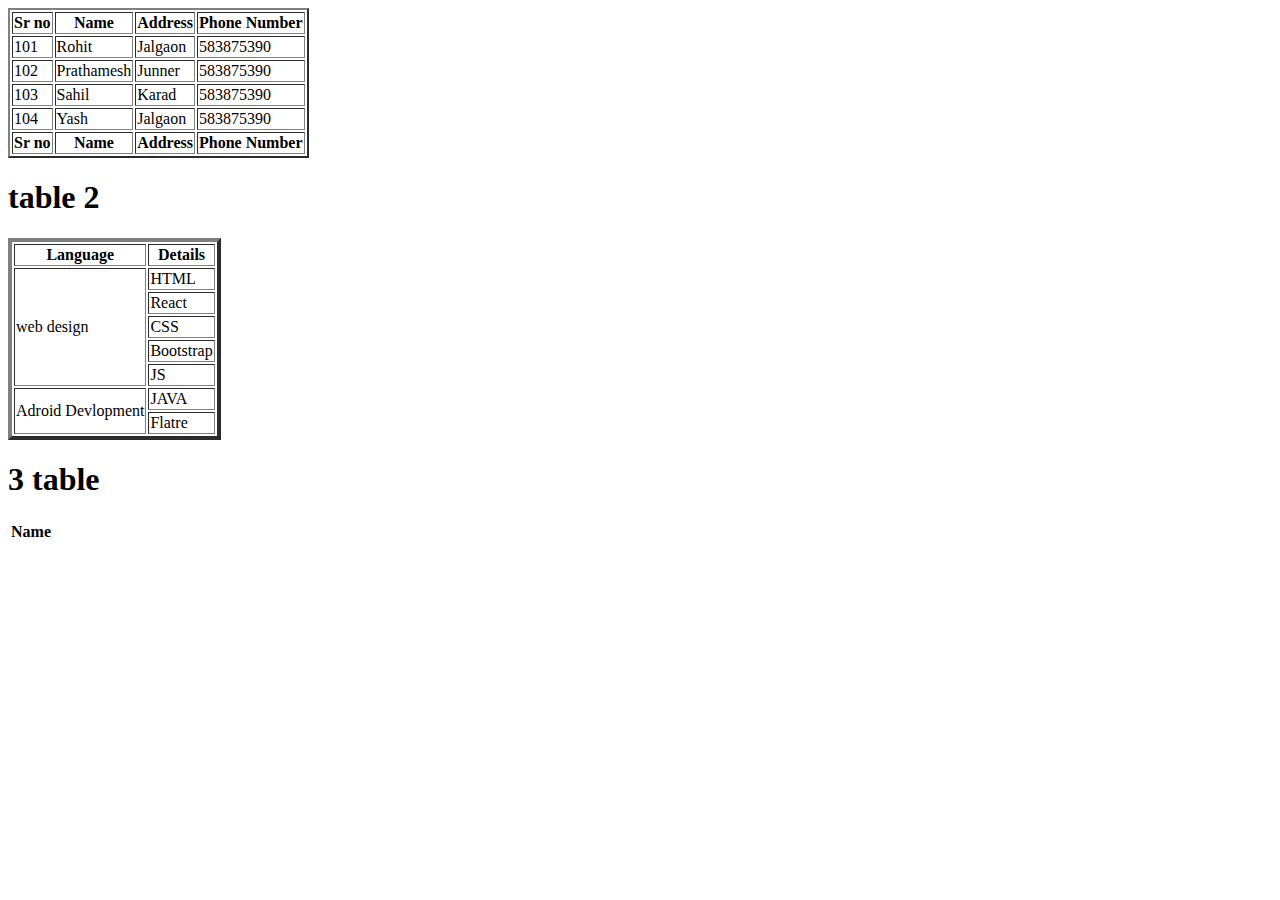
<file: table.html>
<!DOCTYPE html>
<html lang="en">
<head>
    <meta charset="UTF-8">
    <meta name="viewport" content="width=device-width, initial-scale=1.0">
    <title>Tables</title>
</head>
<body>
    <table border="2">
        <thead>
            <tr>
                <th>Sr no</th>
                <th>Name</th>
                <th>Address</th>
                <th>Phone Number</th>
            </tr>
        </thead>
        <tbody>
            <tr>
                <td>101</td>
                <td>Rohit</td>
                <td>Jalgaon</td>
                 <td>583875390</td>   
            </tr>

             <tr>
                <td>102</td>
                <td>Prathamesh</td>
                <td>Junner</td>
                 <td>583875390</td>   
            </tr>

            <tr>
                <td>103</td>
                <td>Sahil</td>
                <td>Karad</td>
                 <td>583875390</td>   
            </tr>

            <tr>
                <td>104</td>
                <td>Yash</td>
                <td>Jalgaon</td>
                 <td>583875390</td>   
            </tr>


        </tbody>  
        <tfoot>
              <tr>
                <th>Sr no</th>
                <th>Name</th>
                <th>Address</th>
                <th>Phone Number</th>
            </tr>
        </tfoot>
        
    </table>

     <h1> table 2</h1>

        <table border="4">
            <thead>
                <tr>
                    <th>Language</th>
                    <th>Details</th>
                </tr>
            </thead>

            <tbody>
                <tr>
                    <td rowspan="5">web design</td>
                    <td>HTML</td>
                </tr>

                <tr>
                    <td>React</td>
                </tr>

                <tr>
                    <td>CSS</td>
                </tr>

                <tr>
                    <td>Bootstrap</td>
                </tr>

                <tr>
                    <td>JS</td>
                </tr>
         

                <tr>
                    <td rowspan="5">Adroid Devlopment</td>
                    <td>JAVA</td>
                </tr>

                <tr>
                    <td>Flatre</td>
                </tr>



            </tbody>

        </table>

        <h1>3 table</h1>

        <table>
            <thead>
                <tr>
                    <th >Name</th>
                </tr>
            </thead>
        </table>

</body>
</html>
</file>
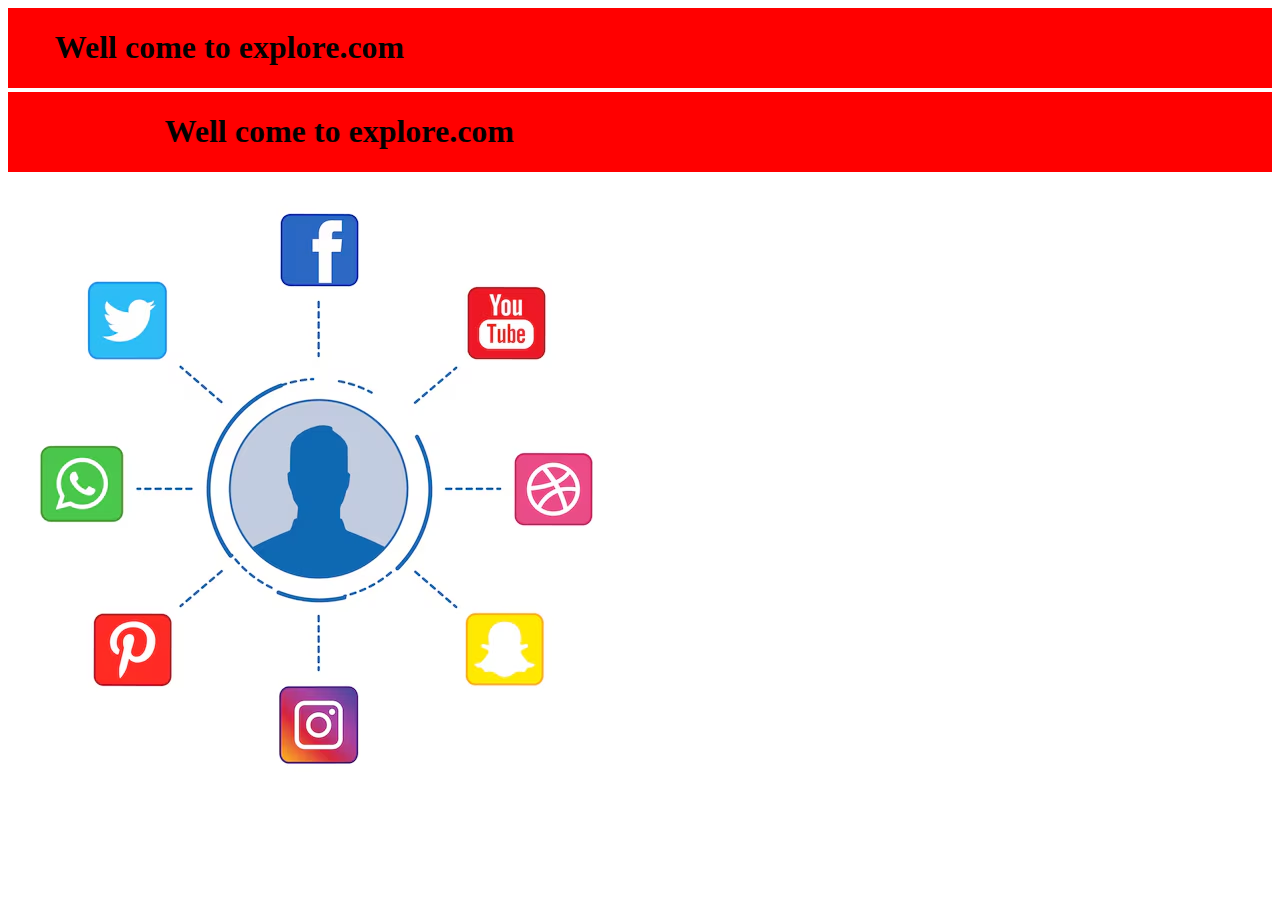
<file: tags.html>
<!DOCTYPE html>
<html lang="en">
<head>
    <meta charset="UTF-8">
    <meta name="viewport" content="width=device-width, initial-scale=1.0">
    <title> new tags </title>
</head>
<body>
     <marquee behavior="alternate" direction="right" bgcolor="red"><h1>Well come to explore.com</h1></marquee>
      <marquee behavior="alternate" direction="right" bgcolor="red" scrollamount="20" loop="2"><h1>Well come to explore.com</h1></marquee>
    <img src="images/social.avif" alt="Social Media" usemap="#social">
    <map name="social">
        <area shape="square" coords="273,38,346,104" href="https://www.facebook.com" target="_blank">

       <area shape="square" coords="34,275,114,337" href="https://www.whatsapp.com/" target="_blank">        
      
       <area shape="rectangle" coords="273,514,347,584" href="https://www.instagram.com/?hl=en" target="_blank">

       <area shape="rectangle" coords="461,117,533,173" href="https://www.youtube.com/"  target="_blank">
    </map>

    
</body>
</html>
</file>
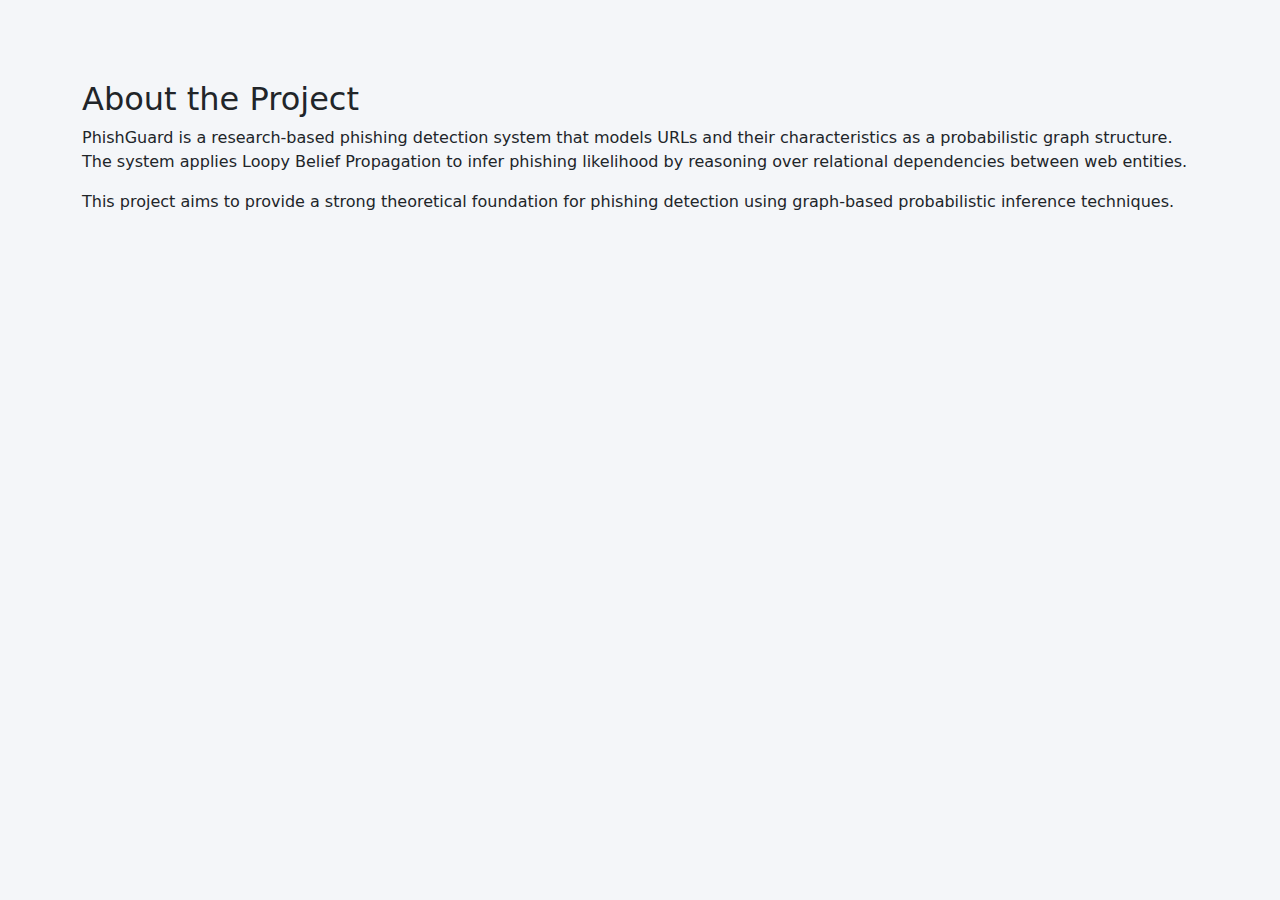
<file: phiurl/about.html>
<!DOCTYPE html>
<html>
<head>
  <title>PhishGuard | About</title>
  <link rel="stylesheet" href="https://cdn.jsdelivr.net/npm/bootstrap@5.3.2/dist/css/bootstrap.min.css">
  <link rel="stylesheet" href="css/style.css">
</head>
<body>

<!-- Navbar -->
<!-- paste navbar here -->

<div class="container about-section">
  <h2>About the Project</h2>

  <p>
    PhishGuard is a research-based phishing detection system that models
    URLs and their characteristics as a probabilistic graph structure.
    The system applies Loopy Belief Propagation to infer phishing likelihood
    by reasoning over relational dependencies between web entities.
  </p>

  <p>
    This project aims to provide a strong theoretical foundation for
    phishing detection using graph-based probabilistic inference techniques.
  </p>
</div>

<script src="https://cdn.jsdelivr.net/npm/bootstrap@5.3.2/dist/js/bootstrap.bundle.min.js"></script>
</body>
</html>
</file>
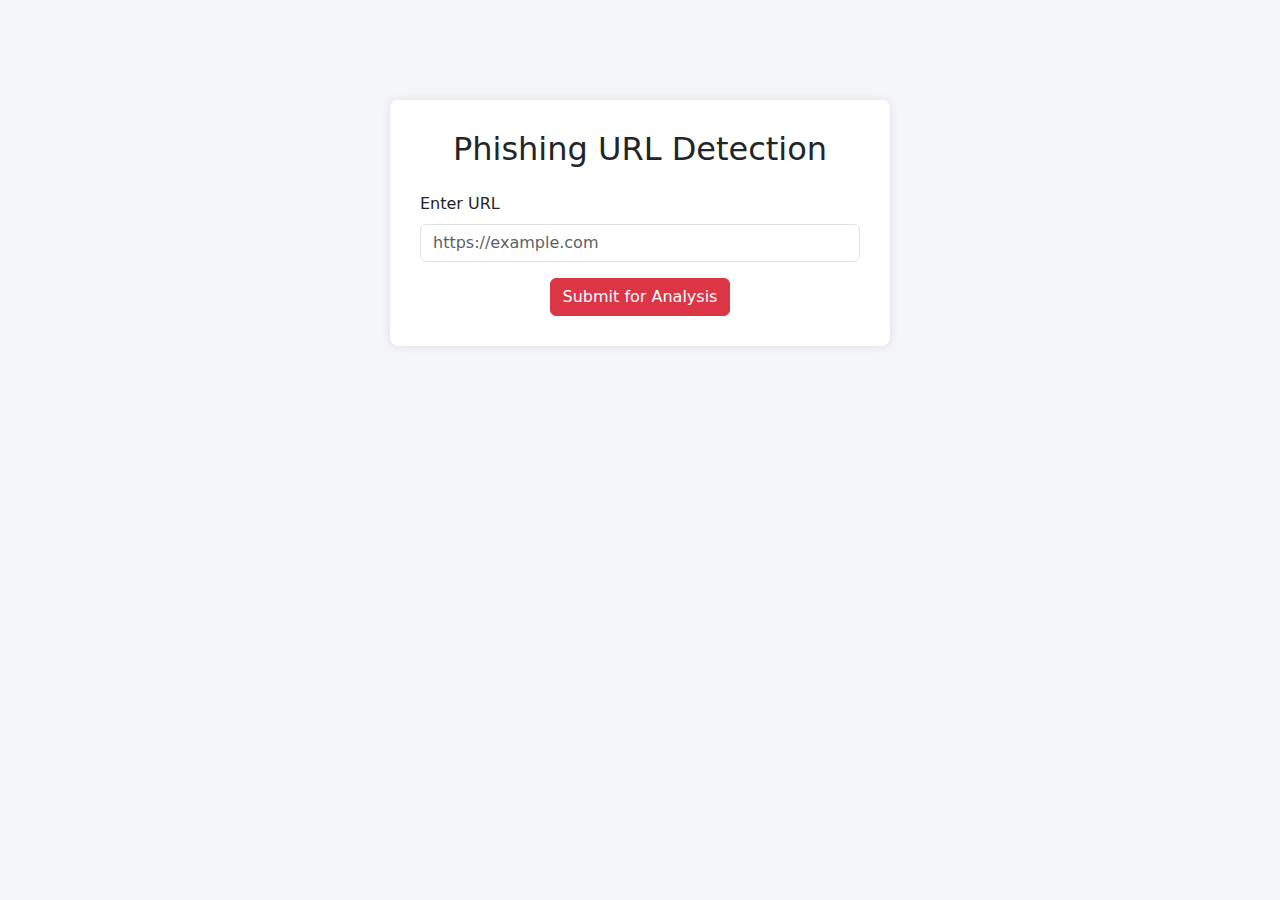
<file: phiurl/detect.html>
<!DOCTYPE html>
<html>
<head>
  <title>PhishGuard | Detect URL</title>
  <link rel="stylesheet" href="https://cdn.jsdelivr.net/npm/bootstrap@5.3.2/dist/css/bootstrap.min.css">
  <link rel="stylesheet" href="css/style.css">
</head>
<body>

<!-- Navbar -->
<!-- paste navbar here -->

<div class="container detect-box">
  <h2 class="text-center mb-4">Phishing URL Detection</h2>

  <form>
    <div class="mb-3">
      <label class="form-label">Enter URL</label>
      <input type="text" class="form-control" placeholder="https://example.com">
    </div>

    <div class="text-center">
      <button type="submit" class="btn btn-danger">
        Submit for Analysis
      </button>
    </div>
  </form>
</div>

<script src="https://cdn.jsdelivr.net/npm/bootstrap@5.3.2/dist/js/bootstrap.bundle.min.js"></script>
</body>
</html>
</file>
<file: phiurl/css/style.css>
body {
  background-color: #f4f6f9;
}

.hero-section {
  margin-top: 120px;
}

.detect-box {
  max-width: 500px;
  margin: 100px auto;
  background: #fff;
  padding: 30px;
  border-radius: 8px;
  box-shadow: 0 0 10px rgba(0,0,0,0.1);
}

.about-section {
  margin-top: 80px;
}
</file>
